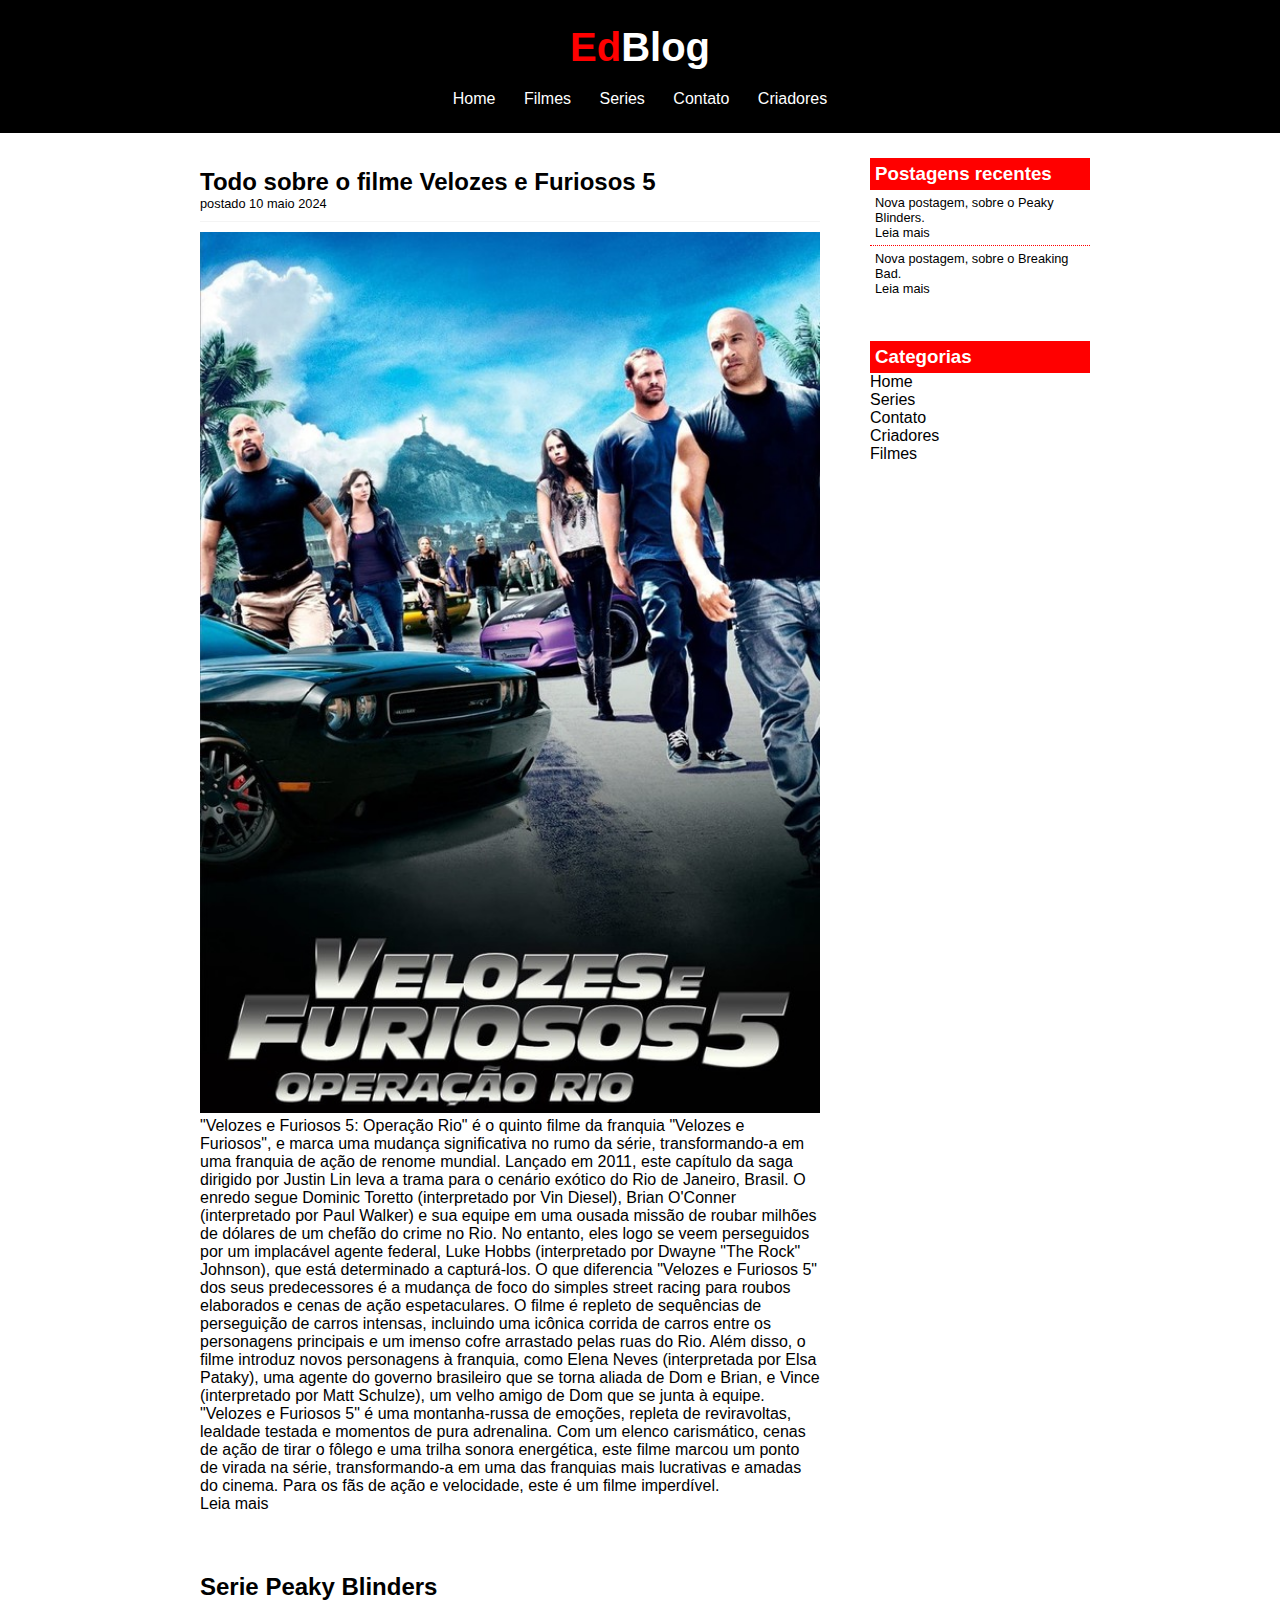
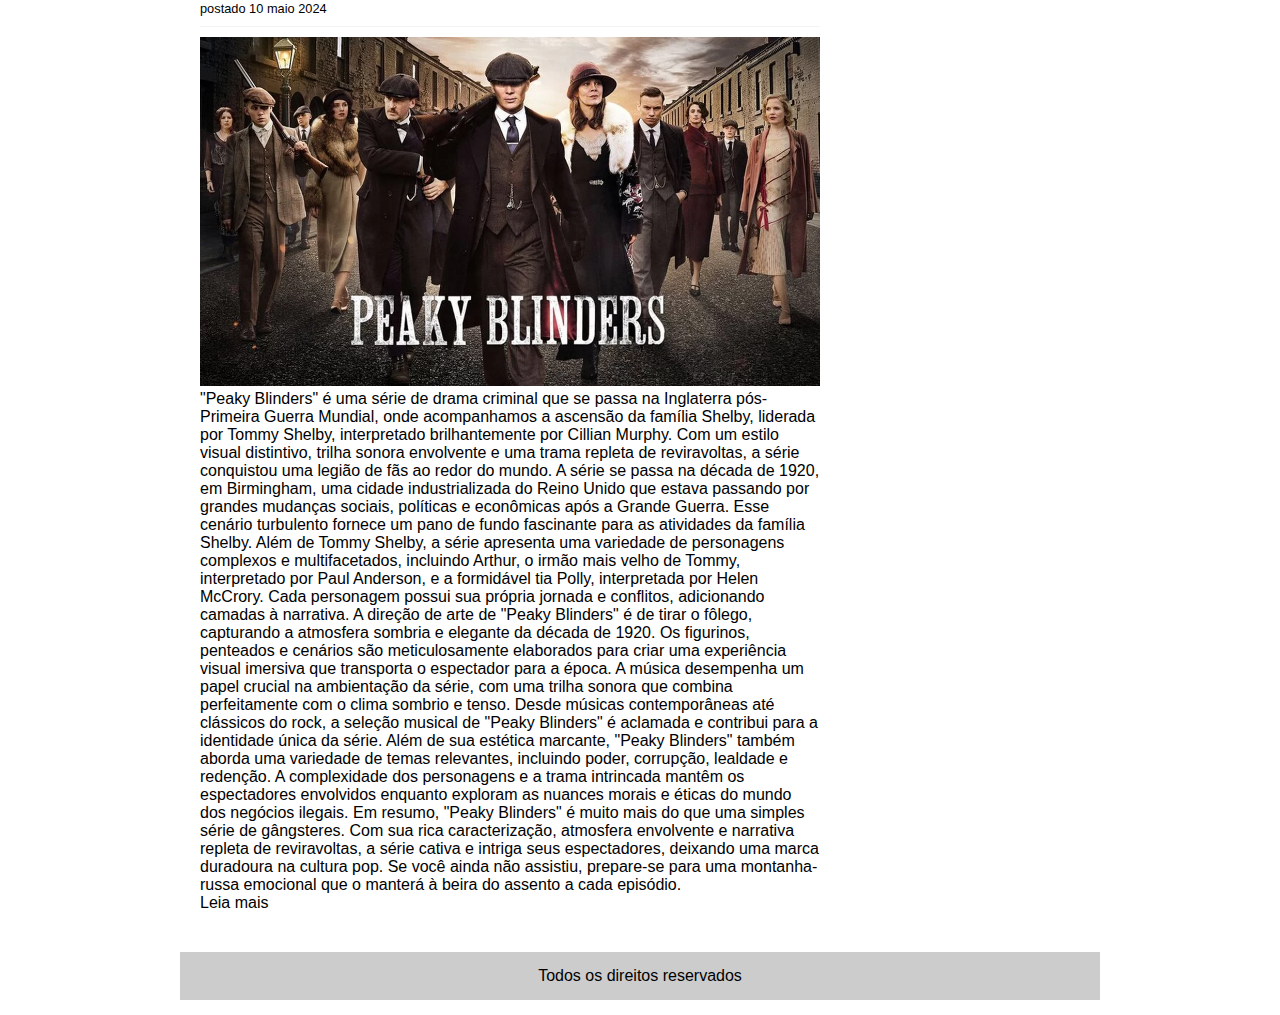
<file: index.html>
<!DOCTYPE html>
<html>
<head>
	<title>EdBlog - O seu Blog de Filmes é Series.</title>
	<meta charset="utf-8">
	<link rel="stylesheet" type="text/css" href="css/style.css">
</head>
<body>

	<div id="area-cabecalho">
		
		<div id="area-logo">
			<h1>Ed<span class="branco">Blog</span></h1>
		</div>
		<div id="area-menu">
			<a href="index.html">Home</a>
			<a href="Filmes.html">Filmes</a>
			<a href="Series.html">Series</a>
			<a href="Contato.html">Contato</a>
			<a href="Criadores.html">Criadores</a>
		</div>

	</div>

	<div id="area-principal">

		<div id="area-postagens">
			
			<!-- abertura postagem -->
			<div class="postagem">
				<h2>Todo sobre o filme Velozes e Furiosos 5</h2>
				<span class="data-postagem">postado 10 maio 2024</span>
				<img width="620px" src="imagens/fast-five-extended.png">
				<p>
					"Velozes e Furiosos 5: Operação Rio" é o quinto filme da franquia "Velozes e Furiosos", e marca uma mudança significativa no rumo da série, transformando-a em uma franquia de ação de renome mundial. Lançado em 2011, este capítulo da saga dirigido por Justin Lin leva a trama para o cenário exótico do Rio de Janeiro, Brasil.

					O enredo segue Dominic Toretto (interpretado por Vin Diesel), Brian O'Conner (interpretado por Paul Walker) e sua equipe em uma ousada missão de roubar milhões de dólares de um chefão do crime no Rio. No entanto, eles logo se veem perseguidos por um implacável agente federal, Luke Hobbs (interpretado por Dwayne "The Rock" Johnson), que está determinado a capturá-los.

					O que diferencia "Velozes e Furiosos 5" dos seus predecessores é a mudança de foco do simples street racing para roubos elaborados e cenas de ação espetaculares. O filme é repleto de sequências de perseguição de carros intensas, incluindo uma icônica corrida de carros entre os personagens principais e um imenso cofre arrastado pelas ruas do Rio.

					Além disso, o filme introduz novos personagens à franquia, como Elena Neves (interpretada por Elsa Pataky), uma agente do governo brasileiro que se torna aliada de Dom e Brian, e Vince (interpretado por Matt Schulze), um velho amigo de Dom que se junta à equipe.

					"Velozes e Furiosos 5" é uma montanha-russa de emoções, repleta de reviravoltas, lealdade testada e momentos de pura adrenalina. Com um elenco carismático, cenas de ação de tirar o fôlego e uma trilha sonora energética, este filme marcou um ponto de virada na série, transformando-a em uma das franquias mais lucrativas e amadas do cinema. Para os fãs de ação e velocidade, este é um filme imperdível.
				</p>
				<a href="">Leia mais</a>
			</div><!--// fechamento postagem -->

			<!-- abertura postagem -->
			<div class="postagem">
				<h2>Serie Peaky Blinders</h2>
				<span class="data-postagem">postado 10 maio 2024</span>
				<img width="620px" src="imagens/shelby.png">
				<p>
					"Peaky Blinders" é uma série de drama criminal que se passa na Inglaterra pós-Primeira Guerra Mundial, onde acompanhamos a ascensão da família Shelby, liderada por Tommy Shelby, interpretado brilhantemente por Cillian Murphy. Com um estilo visual distintivo, trilha sonora envolvente e uma trama repleta de reviravoltas, a série conquistou uma legião de fãs ao redor do mundo.

					A série se passa na década de 1920, em Birmingham, uma cidade industrializada do Reino Unido que estava passando por grandes mudanças sociais, políticas e econômicas após a Grande Guerra. Esse cenário turbulento fornece um pano de fundo fascinante para as atividades da família Shelby.

					Além de Tommy Shelby, a série apresenta uma variedade de personagens complexos e multifacetados, incluindo Arthur, o irmão mais velho de Tommy, interpretado por Paul Anderson, e a formidável tia Polly, interpretada por Helen McCrory. Cada personagem possui sua própria jornada e conflitos, adicionando camadas à narrativa.

					A direção de arte de "Peaky Blinders" é de tirar o fôlego, capturando a atmosfera sombria e elegante da década de 1920. Os figurinos, penteados e cenários são meticulosamente elaborados para criar uma experiência visual imersiva que transporta o espectador para a época.

					A música desempenha um papel crucial na ambientação da série, com uma trilha sonora que combina perfeitamente com o clima sombrio e tenso. Desde músicas contemporâneas até clássicos do rock, a seleção musical de "Peaky Blinders" é aclamada e contribui para a identidade única da série.

					Além de sua estética marcante, "Peaky Blinders" também aborda uma variedade de temas relevantes, incluindo poder, corrupção, lealdade e redenção. A complexidade dos personagens e a trama intrincada mantêm os espectadores envolvidos enquanto exploram as nuances morais e éticas do mundo dos negócios ilegais.

					Em resumo, "Peaky Blinders" é muito mais do que uma simples série de gângsteres. Com sua rica caracterização, atmosfera envolvente e narrativa repleta de reviravoltas, a série cativa e intriga seus espectadores, deixando uma marca duradoura na cultura pop. Se você ainda não assistiu, prepare-se para uma montanha-russa emocional que o manterá à beira do assento a cada episódio.
				</p>
				<a href="">Leia mais</a>
			</div><!--// fechamento postagem -->

		</div>
		<div id="area-lateral">
			

			<div class="conteudo-lateral">
				<h3>Postagens recentes</h3>
				
				<div class="postagem-lateral">
					<p>Nova postagem, sobre o Peaky Blinders.</p>
					<a href="">Leia mais</a>
				</div>

				<div class="postagem-lateral" style="border-bottom: none;">
					<p>Nova postagem, sobre o Breaking Bad.</p>
					<a href="">Leia mais</a>
				</div>

			</div>

			<div class="conteudo-lateral">
				<h3>Categorias</h3>
				
				<a href="index.html">Home</a><br>
				<a href="Series.html">Series</a><br>
				<a href="Contato.html">Contato</a><br>
				<a href="Criadores.html">Criadores</a><br>
				<a href="Filmes.html">Filmes</a><br>

			</div>


		</div>

		<div id="rodape">
			Todos os direitos reservados
		</div>

	</div>

</body>
</html>
</file>
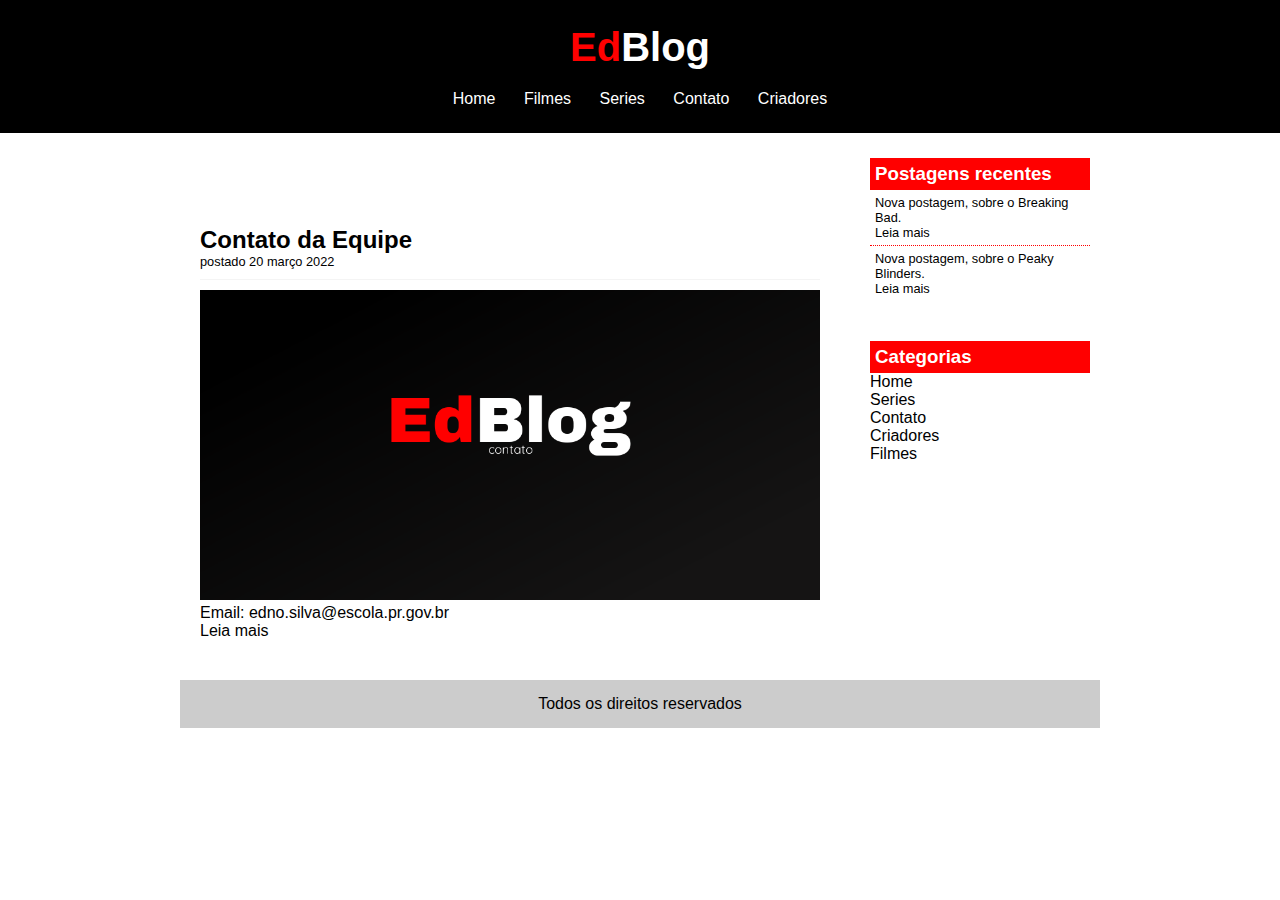
<file: Contato.html>
<!DOCTYPE html>
<html>
<head>
	<title>EdBlog - O seu Blog de Filmes é Series.</title>
	<meta charset="utf-8">
	<link rel="stylesheet" type="text/css" href="css/style.css">
</head>
<body>

	<div id="area-cabecalho">
		
		<div id="area-logo">
			<h1>Ed<span class="branco">Blog</span></h1>
		</div>
		<div id="area-menu">
			<a href="index.html">Home</a>
			<a href="Filmes.html">Filmes</a>
			<a href="Series.html">Series</a>
			<a href="Contato.html">Contato</a>
			<a href="Criadores.html">Criadores</a>
		</div>

	</div>

	<div id="area-principal">

		<div id="area-postagens">
            <h1 id="jogos-pagina">CONTATO</h1>
			
			<!-- abertura postagem -->
			<div class="postagem">
				<h2>Contato da Equipe</h2>
				<span class="data-postagem">postado 20 março 2022</span>
				<img width="620px" src="imagens/EdBlog Contato.png">
				<p>
					Email: edno.silva@escola.pr.gov.br
				</p>
				<a href="">Leia mais</a>
			</div><!--// fechamento postagem -->



		</div>
		<div id="area-lateral">
			

			<div class="conteudo-lateral">
				<h3>Postagens recentes</h3>
				
				<div class="postagem-lateral">
					<p>Nova postagem, sobre o Breaking Bad.</p>
					<a href="">Leia mais</a>
				</div>

				<div class="postagem-lateral" style="border-bottom: none;">
					<p>Nova postagem, sobre o Peaky Blinders.</p>
					<a href="">Leia mais</a>
				</div>

			</div>

			<div class="conteudo-lateral">
				<h3>Categorias</h3>
				
				<a href="index.html">Home</a><br>
				<a href="Series.html">Series</a><br>
				<a href="Contato.html">Contato</a><br>
				<a href="Criadores.html">Criadores</a><br>
				<a href="Filmes.html">Filmes</a><br>

			</div>


		</div>

		<div id="rodape">
			Todos os direitos reservados
		</div>

	</div>

</body>
</html>
</file>
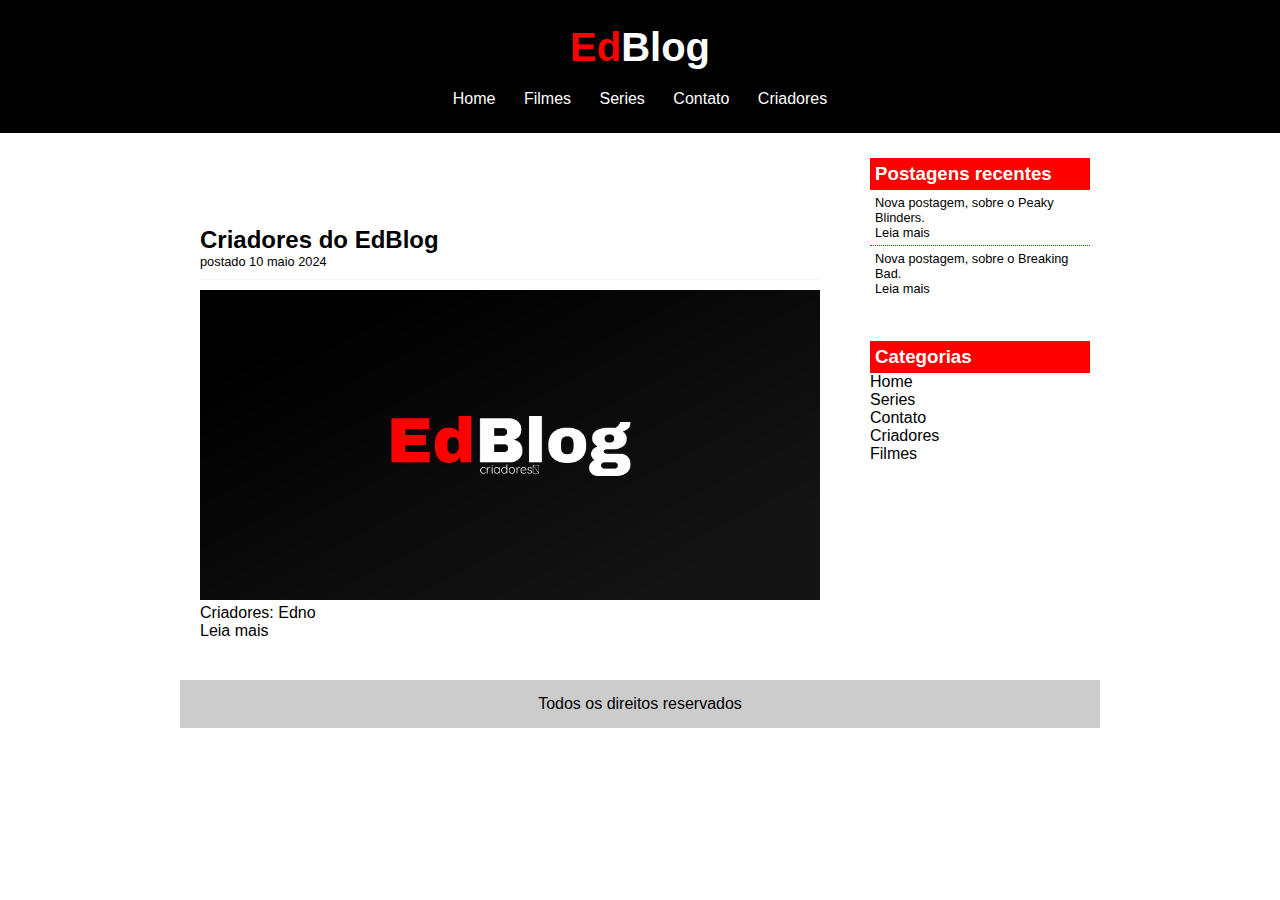
<file: Criadores.html>
<!DOCTYPE html>
<html>
<head>
	<title>EdBlog - O seu Blog de Filmes é Series.</title>
	<meta charset="utf-8">
	<link rel="stylesheet" type="text/css" href="css/style.css">
</head>
<body>

	<div id="area-cabecalho">
		
		<div id="area-logo">
			<h1>Ed<span class="branco">Blog</span></h1>
		</div>
		<div id="area-menu">
			<a href="index.html">Home</a>
			<a href="Filmes.html">Filmes</a>
			<a href="Series.html">Series</a>
			<a href="Contato.html">Contato</a>
			<a href="Criadores.html">Criadores</a>
		</div>

	</div>

	<div id="area-principal">

		<div id="area-postagens">
            <h1 id="jogos-pagina">CRIADORES</h1>
			
			<!-- abertura postagem -->
			<div class="postagem">
				<h2>Criadores do EdBlog</h2>
				<span class="data-postagem">postado 10 maio 2024</span>
				<img width="620px" src="imagens/EdBlog.png">
				<p>
					Criadores:
					Edno




				</p>
				<a href="">Leia mais</a>
			</div><!--// fechamento postagem -->

		</div>
		<div id="area-lateral">
			

			<div class="conteudo-lateral">
				<h3>Postagens recentes</h3>
				
				<div class="postagem-lateral">
					<p>Nova postagem, sobre o Peaky Blinders.</p>
					<a href="">Leia mais</a>
				</div>

				<div class="postagem-lateral" style="border-bottom: none;">
					<p>Nova postagem, sobre o Breaking Bad.</p>
					<a href="">Leia mais</a>
				</div>

			</div>

			<div class="conteudo-lateral">
				<h3>Categorias</h3>
				
				<a href="index.html">Home</a><br>
				<a href="Series.html">Series</a><br>
				<a href="Contato.html">Contato</a><br>
				<a href="Criadores.html">Criadores</a><br>
				<a href="Filmes.html">Filmes</a><br>

			</div>


		</div>

		<div id="rodape">
			Todos os direitos reservados
		</div>

	</div>

</body>
</html>
</file>
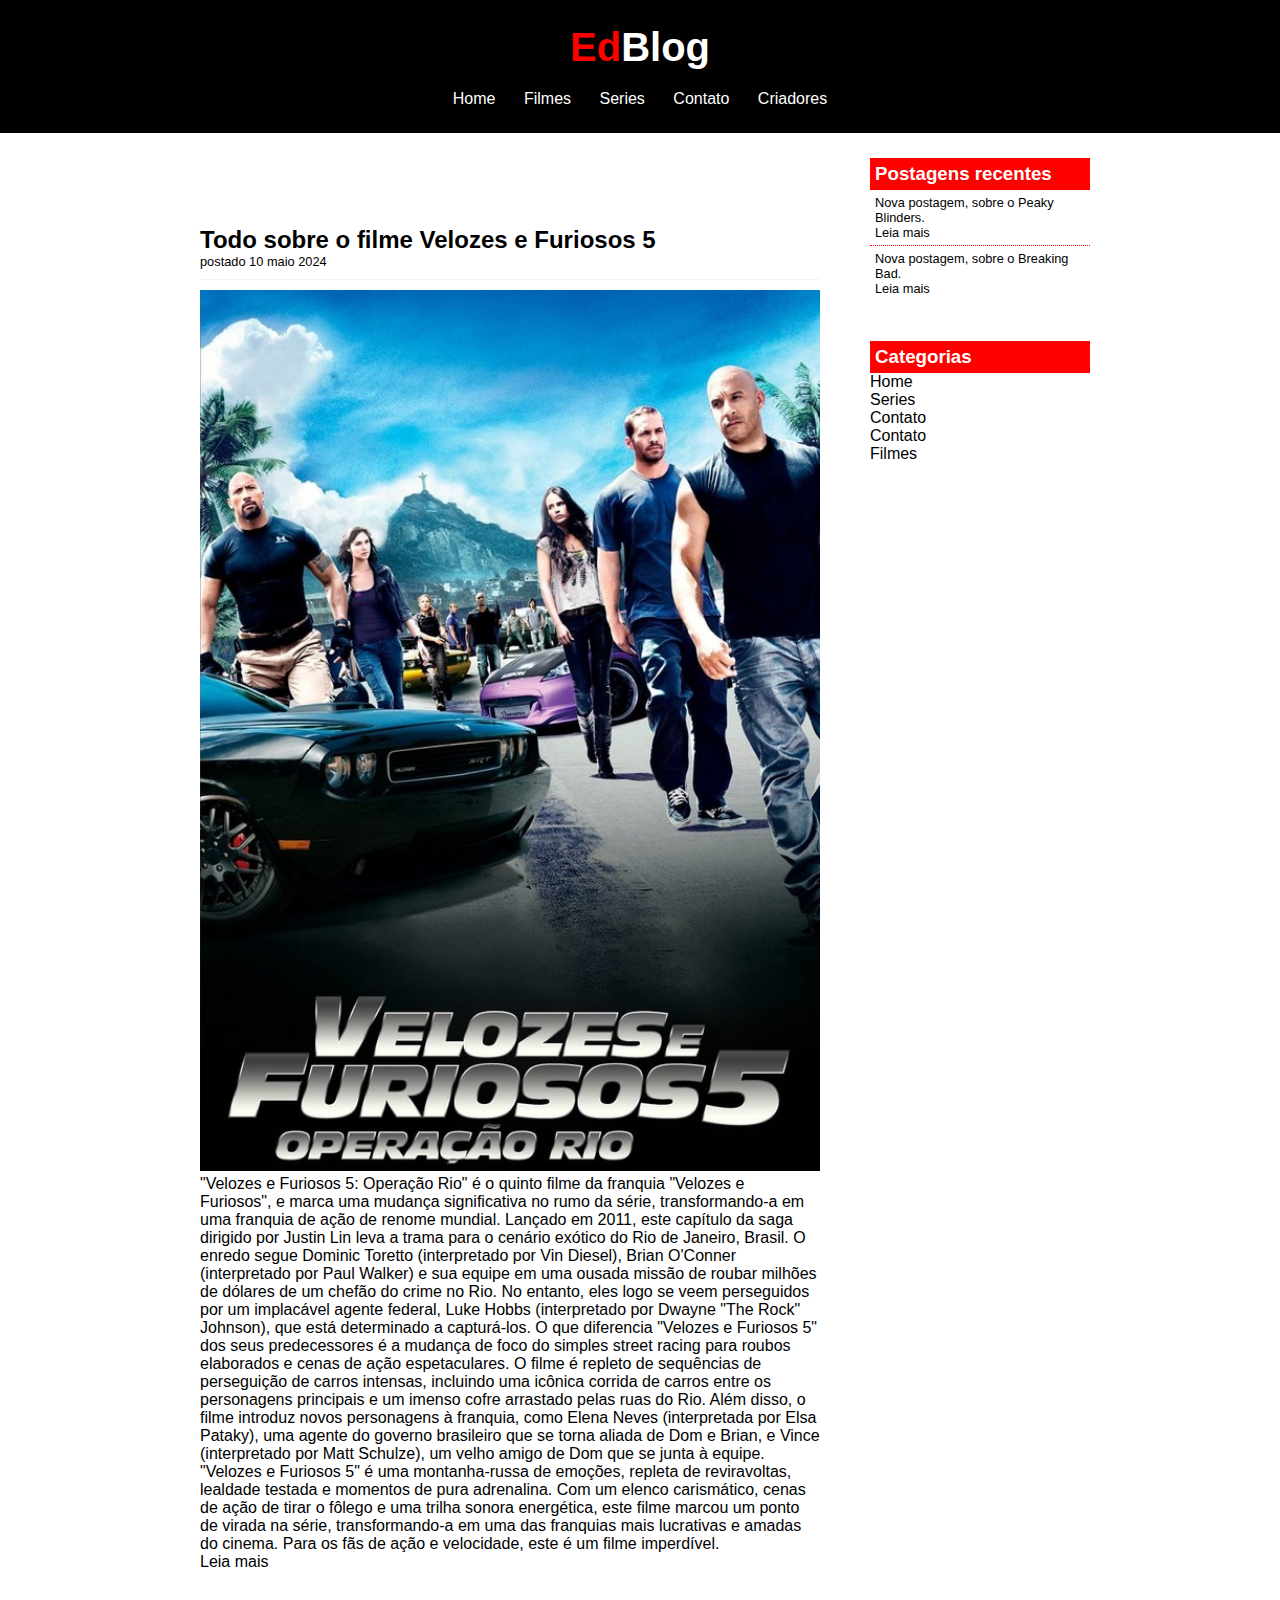
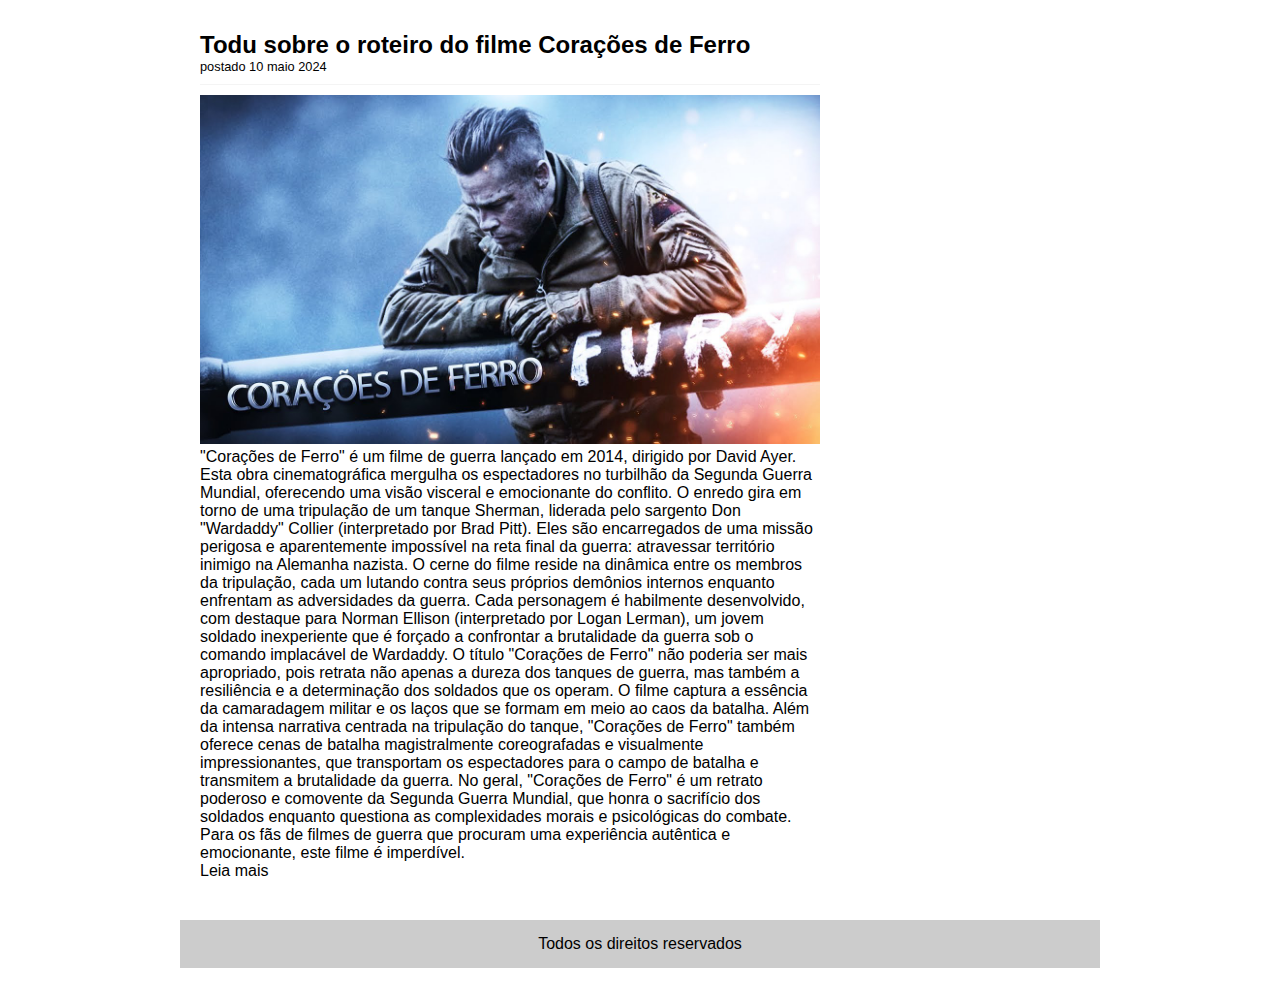
<file: Filmes.html>
<!DOCTYPE html>
<html>
<head>
	<title>EdBlog - O seu Blog de Filmes é Series.</title>
	<meta charset="utf-8">
	<link rel="stylesheet" type="text/css" href="css/style.css">
</head>
<body>

	<div id="area-cabecalho">
		
		<div id="area-logo">
			<h1>Ed<span class="branco">Blog</span></h1>
		</div>
		<div id="area-menu">
			<a href="index.html">Home</a>
			<a href="Filmes.html">Filmes</a>
			<a href="Series.html">Series</a>
			<a href="Contato.html">Contato</a>
			<a href="Criadores.html">Criadores</a>
		</div>

	</div>

	<div id="area-principal">

		<div id="area-postagens">
            <h1 id="jogos-pagina">FILMES</h1>
			
			<!-- abertura postagem -->
			<div class="postagem">
				<h2>Todo sobre o filme Velozes e Furiosos 5</h2>
				<span class="data-postagem">postado 10 maio 2024</span>
				<img width="620px" src="imagens/fast-five-extended.png">
				<p>
					"Velozes e Furiosos 5: Operação Rio" é o quinto filme da franquia "Velozes e Furiosos", e marca uma mudança significativa no rumo da série, transformando-a em uma franquia de ação de renome mundial. Lançado em 2011, este capítulo da saga dirigido por Justin Lin leva a trama para o cenário exótico do Rio de Janeiro, Brasil.

					O enredo segue Dominic Toretto (interpretado por Vin Diesel), Brian O'Conner (interpretado por Paul Walker) e sua equipe em uma ousada missão de roubar milhões de dólares de um chefão do crime no Rio. No entanto, eles logo se veem perseguidos por um implacável agente federal, Luke Hobbs (interpretado por Dwayne "The Rock" Johnson), que está determinado a capturá-los.

					O que diferencia "Velozes e Furiosos 5" dos seus predecessores é a mudança de foco do simples street racing para roubos elaborados e cenas de ação espetaculares. O filme é repleto de sequências de perseguição de carros intensas, incluindo uma icônica corrida de carros entre os personagens principais e um imenso cofre arrastado pelas ruas do Rio.

					Além disso, o filme introduz novos personagens à franquia, como Elena Neves (interpretada por Elsa Pataky), uma agente do governo brasileiro que se torna aliada de Dom e Brian, e Vince (interpretado por Matt Schulze), um velho amigo de Dom que se junta à equipe.

					"Velozes e Furiosos 5" é uma montanha-russa de emoções, repleta de reviravoltas, lealdade testada e momentos de pura adrenalina. Com um elenco carismático, cenas de ação de tirar o fôlego e uma trilha sonora energética, este filme marcou um ponto de virada na série, transformando-a em uma das franquias mais lucrativas e amadas do cinema. Para os fãs de ação e velocidade, este é um filme imperdível.
				</p>
				<a href="">Leia mais</a>
			</div><!--// fechamento postagem -->

			<!-- abertura postagem -->
			<div class="postagem">
				<h2>Todu sobre o roteiro do filme Corações de Ferro</h2>
				<span class="data-postagem">postado 10 maio 2024</span>
				<img width="620px" src="imagens/coracoes-de-ferro.png">
				<p>
					"Corações de Ferro" é um filme de guerra lançado em 2014, dirigido por David Ayer. Esta obra cinematográfica mergulha os espectadores no turbilhão da Segunda Guerra Mundial, oferecendo uma visão visceral e emocionante do conflito.

					O enredo gira em torno de uma tripulação de um tanque Sherman, liderada pelo sargento Don "Wardaddy" Collier (interpretado por Brad Pitt). Eles são encarregados de uma missão perigosa e aparentemente impossível na reta final da guerra: atravessar território inimigo na Alemanha nazista.

					O cerne do filme reside na dinâmica entre os membros da tripulação, cada um lutando contra seus próprios demônios internos enquanto enfrentam as adversidades da guerra. Cada personagem é habilmente desenvolvido, com destaque para Norman Ellison (interpretado por Logan Lerman), um jovem soldado inexperiente que é forçado a confrontar a brutalidade da guerra sob o comando implacável de Wardaddy.

					O título "Corações de Ferro" não poderia ser mais apropriado, pois retrata não apenas a dureza dos tanques de guerra, mas também a resiliência e a determinação dos soldados que os operam. O filme captura a essência da camaradagem militar e os laços que se formam em meio ao caos da batalha.

					Além da intensa narrativa centrada na tripulação do tanque, "Corações de Ferro" também oferece cenas de batalha magistralmente coreografadas e visualmente impressionantes, que transportam os espectadores para o campo de batalha e transmitem a brutalidade da guerra.

					No geral, "Corações de Ferro" é um retrato poderoso e comovente da Segunda Guerra Mundial, que honra o sacrifício dos soldados enquanto questiona as complexidades morais e psicológicas do combate. Para os fãs de filmes de guerra que procuram uma experiência autêntica e emocionante, este filme é imperdível.
				</p>
				<a href="">Leia mais</a>
			</div><!--// fechamento postagem -->

		</div>
		<div id="area-lateral">
			

			<div class="conteudo-lateral">
				<h3>Postagens recentes</h3>
				
				<div class="postagem-lateral">
					<p>Nova postagem, sobre o Peaky Blinders.</p>
					<a href="">Leia mais</a>
				</div>

				<div class="postagem-lateral" style="border-bottom: none;">
					<p>Nova postagem, sobre o Breaking Bad.</p>
					<a href="">Leia mais</a>
				</div>

			</div>

			<div class="conteudo-lateral">
				<h3>Categorias</h3>
				
				<a href="index.html">Home</a><br>
				<a href="Series.html">Series</a><br>
				<a href="Contato.html">Contato</a><br>
				<a href="Criadores.html">Contato</a><br>
				<a href="Filmes.html">Filmes</a><br>

			</div>


		</div>

		<div id="rodape">
			Todos os direitos reservados
		</div>

	</div>

</body>
</html>
</file>
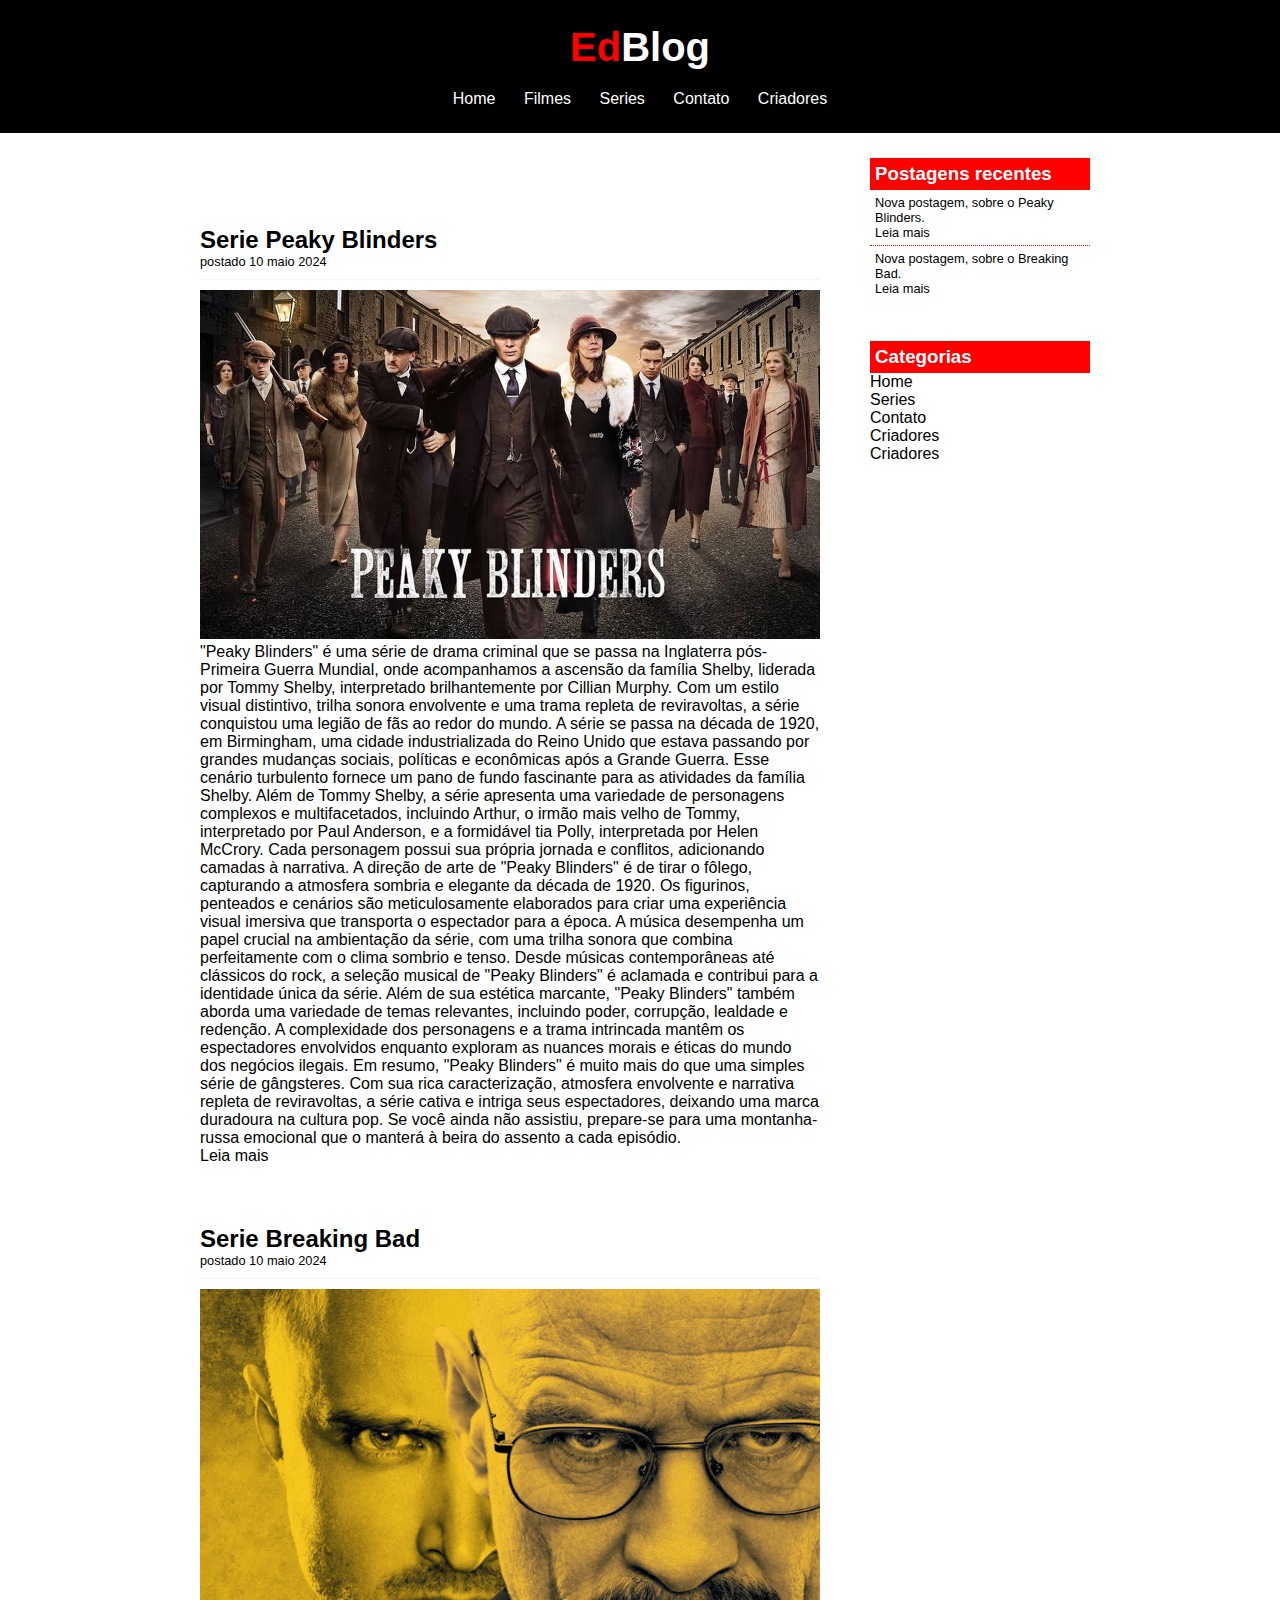
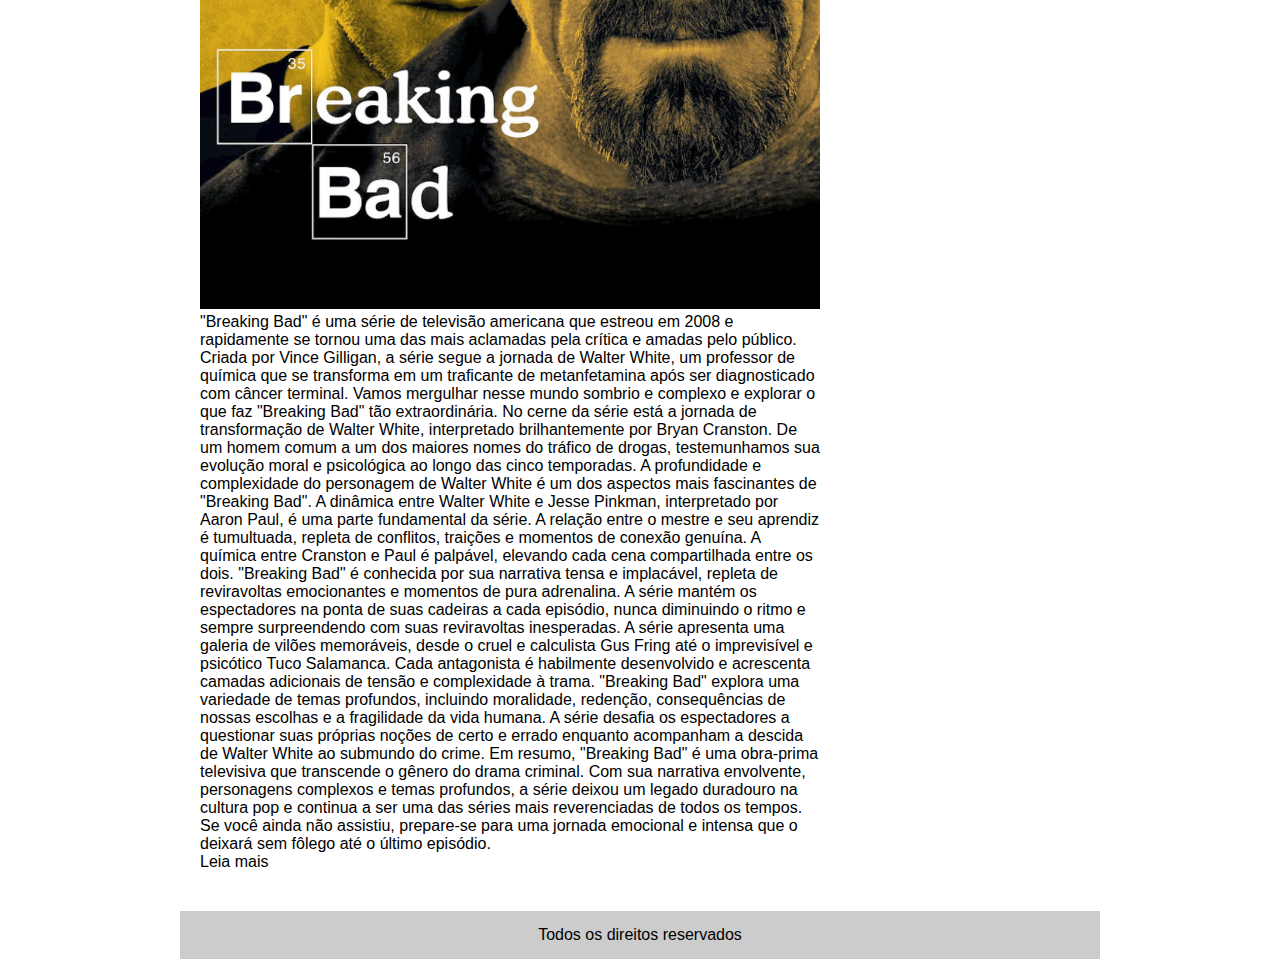
<file: Series.html>
<!DOCTYPE html>
<html>
<head>
	<title>EdBlog - O seu Blog de Filmes é Series.</title>
	<meta charset="utf-8">
	<link rel="stylesheet" type="text/css" href="css/style.css">
</head>
<body>

	<div id="area-cabecalho">
		
		<div id="area-logo">
			<h1>Ed<span class="branco">Blog</span></h1>
		</div>
		<div id="area-menu">
			<a href="index.html">Home</a>
			<a href="Filmes.html">Filmes</a>
			<a href="Series.html">Series</a>
			<a href="Contato.html">Contato</a>
			<a href="Criadores.html">Criadores</a>
		</div>

	</div>

	<div id="area-principal">

		<div id="area-postagens">
            <h1 id="jogos-pagina">SERIES</h1>
			
			<!-- abertura postagem -->
			<div class="postagem">
				<h2>Serie Peaky Blinders</h2>
				<span class="data-postagem">postado 10 maio 2024</span>
				<img width="620px" src="imagens/shelby.png">
				<p>
					"Peaky Blinders" é uma série de drama criminal que se passa na Inglaterra pós-Primeira Guerra Mundial, onde acompanhamos a ascensão da família Shelby, liderada por Tommy Shelby, interpretado brilhantemente por Cillian Murphy. Com um estilo visual distintivo, trilha sonora envolvente e uma trama repleta de reviravoltas, a série conquistou uma legião de fãs ao redor do mundo.

					A série se passa na década de 1920, em Birmingham, uma cidade industrializada do Reino Unido que estava passando por grandes mudanças sociais, políticas e econômicas após a Grande Guerra. Esse cenário turbulento fornece um pano de fundo fascinante para as atividades da família Shelby.

					Além de Tommy Shelby, a série apresenta uma variedade de personagens complexos e multifacetados, incluindo Arthur, o irmão mais velho de Tommy, interpretado por Paul Anderson, e a formidável tia Polly, interpretada por Helen McCrory. Cada personagem possui sua própria jornada e conflitos, adicionando camadas à narrativa.

					A direção de arte de "Peaky Blinders" é de tirar o fôlego, capturando a atmosfera sombria e elegante da década de 1920. Os figurinos, penteados e cenários são meticulosamente elaborados para criar uma experiência visual imersiva que transporta o espectador para a época.

					A música desempenha um papel crucial na ambientação da série, com uma trilha sonora que combina perfeitamente com o clima sombrio e tenso. Desde músicas contemporâneas até clássicos do rock, a seleção musical de "Peaky Blinders" é aclamada e contribui para a identidade única da série.

					Além de sua estética marcante, "Peaky Blinders" também aborda uma variedade de temas relevantes, incluindo poder, corrupção, lealdade e redenção. A complexidade dos personagens e a trama intrincada mantêm os espectadores envolvidos enquanto exploram as nuances morais e éticas do mundo dos negócios ilegais.

					Em resumo, "Peaky Blinders" é muito mais do que uma simples série de gângsteres. Com sua rica caracterização, atmosfera envolvente e narrativa repleta de reviravoltas, a série cativa e intriga seus espectadores, deixando uma marca duradoura na cultura pop. Se você ainda não assistiu, prepare-se para uma montanha-russa emocional que o manterá à beira do assento a cada episódio.
				</p>
				<a href="">Leia mais</a>
			</div><!--// fechamento postagem -->

			<!-- abertura postagem -->
			<div class="postagem">
				<h2>Serie Breaking Bad</h2>
				<span class="data-postagem">postado 10 maio 2024</span>
				<img width="620px" src="imagens/Breakbad.png">
				<p>
					"Breaking Bad" é uma série de televisão americana que estreou em 2008 e rapidamente se tornou uma das mais aclamadas pela crítica e amadas pelo público. Criada por Vince Gilligan, a série segue a jornada de Walter White, um professor de química que se transforma em um traficante de metanfetamina após ser diagnosticado com câncer terminal. Vamos mergulhar nesse mundo sombrio e complexo e explorar o que faz "Breaking Bad" tão extraordinária.
					No cerne da série está a jornada de transformação de Walter White, interpretado brilhantemente por Bryan Cranston. De um homem comum a um dos maiores nomes do tráfico de drogas, testemunhamos sua evolução moral e psicológica ao longo das cinco temporadas. A profundidade e complexidade do personagem de Walter White é um dos aspectos mais fascinantes de "Breaking Bad".
					A dinâmica entre Walter White e Jesse Pinkman, interpretado por Aaron Paul, é uma parte fundamental da série. A relação entre o mestre e seu aprendiz é tumultuada, repleta de conflitos, traições e momentos de conexão genuína. A química entre Cranston e Paul é palpável, elevando cada cena compartilhada entre os dois.
					"Breaking Bad" é conhecida por sua narrativa tensa e implacável, repleta de reviravoltas emocionantes e momentos de pura adrenalina. A série mantém os espectadores na ponta de suas cadeiras a cada episódio, nunca diminuindo o ritmo e sempre surpreendendo com suas reviravoltas inesperadas.
					A série apresenta uma galeria de vilões memoráveis, desde o cruel e calculista Gus Fring até o imprevisível e psicótico Tuco Salamanca. Cada antagonista é habilmente desenvolvido e acrescenta camadas adicionais de tensão e complexidade à trama.
					"Breaking Bad" explora uma variedade de temas profundos, incluindo moralidade, redenção, consequências de nossas escolhas e a fragilidade da vida humana. A série desafia os espectadores a questionar suas próprias noções de certo e errado enquanto acompanham a descida de Walter White ao submundo do crime.
					Em resumo, "Breaking Bad" é uma obra-prima televisiva que transcende o gênero do drama criminal. Com sua narrativa envolvente, personagens complexos e temas profundos, a série deixou um legado duradouro na cultura pop e continua a ser uma das séries mais reverenciadas de todos os tempos. Se você ainda não assistiu, prepare-se para uma jornada emocional e intensa que o deixará sem fôlego até o último episódio.
				</p>
				<a href="">Leia mais</a>
			</div><!--// fechamento postagem -->

		</div>
		<div id="area-lateral">
			

			<div class="conteudo-lateral">
				<h3>Postagens recentes</h3>
				
				<div class="postagem-lateral">
					<p>Nova postagem, sobre o Peaky Blinders.</p>
					<a href="">Leia mais</a>
				</div>

				<div class="postagem-lateral" style="border-bottom: none;">
					<p>Nova postagem, sobre o Breaking Bad.</p>
					<a href="">Leia mais</a>
				</div>

			</div>

			<div class="conteudo-lateral">
				<h3>Categorias</h3>
				
				<a href="index.html">Home</a><br>
				<a href="Series.html">Series</a><br>
				<a href="Contato.html">Contato</a><br>
				<a href="Criadores.html">Criadores</a><br>
				<a href="Filmes.html">Criadores</a><br>

			</div>


		</div>

		<div id="rodape">
			Todos os direitos reservados
		</div>

	</div>

</body>
</html>
</file>
<file: css/style.css>
/*Limpar formatações padrão*/
* {
	margin: 0;
	padding: 0;
}

body {
	font-size: 1em;
	font-family: "Trebuchet MS", Helvetica, sans-serif;
	background: #FFFFFF;
}

/*
**** Layout ****
*/
#jogos-pagina{
		text-align: center;
		background: ##00112b;
		color: white;
		padding: 10px;
		font-size: 1.5em;
		margin-bottom: 10px;
}

#area-cabecalho {
	background-color: black;
	padding: 15px;
	text-align: center;
}

#area-logo, #area-menu {
	padding: 10px;
}

#area-principal {
	width: 920px;
	margin: 0 auto;
	padding: 15px;
}

#area-postagens {
	width: 660px;
	float: left;
}

#area-lateral {
	width: 240px;
	float: right;
}

.postagem{
	padding: 20px;
	margin-bottom: 20px;
	background: white;
}

.conteudo-lateral {
	background: white;
	padding: 10px;
	margin-bottom: 20px;
}

.postagem-lateral {
	font-size: 0.8em;
	padding: 5px;
	border-bottom: 1px dotted #ff0000;
}

#rodape {
	clear: both;
	text-align: center;
	padding: 15px;
	background: #CCC;
}

/*
**** Formatação do menu ****
*/
a {
	text-decoration: none;	
}

a:link, a:visited {
	color: black;
}

a:hover {
	text-decoration: underline;
}

#area-cabecalho a:link, #area-cabecalho a:visited {
	color: #FFF;
	padding: 8px 12px;
}

#area-cabecalho a:hover {
	color: #ff0000  ;
	background: #FFF;
	text-decoration: none;
}

/*
**** Formatações em geral ****
*/
h1 {
	color: #ff0000;
	font-size: 2.5em;
}

h2 {
	color: black;
}

h3 {
	color: #FFFFFF;
	background:#ff0000;
	padding: 5px;
}

.branco{
	color: white;
}

.data-postagem {
	font-size: 0.8em;
	border-bottom: 1px solid #f4f4f4;
	padding-bottom: 10px;
	margin-bottom: 10px;
	display: block;
}
</file>
